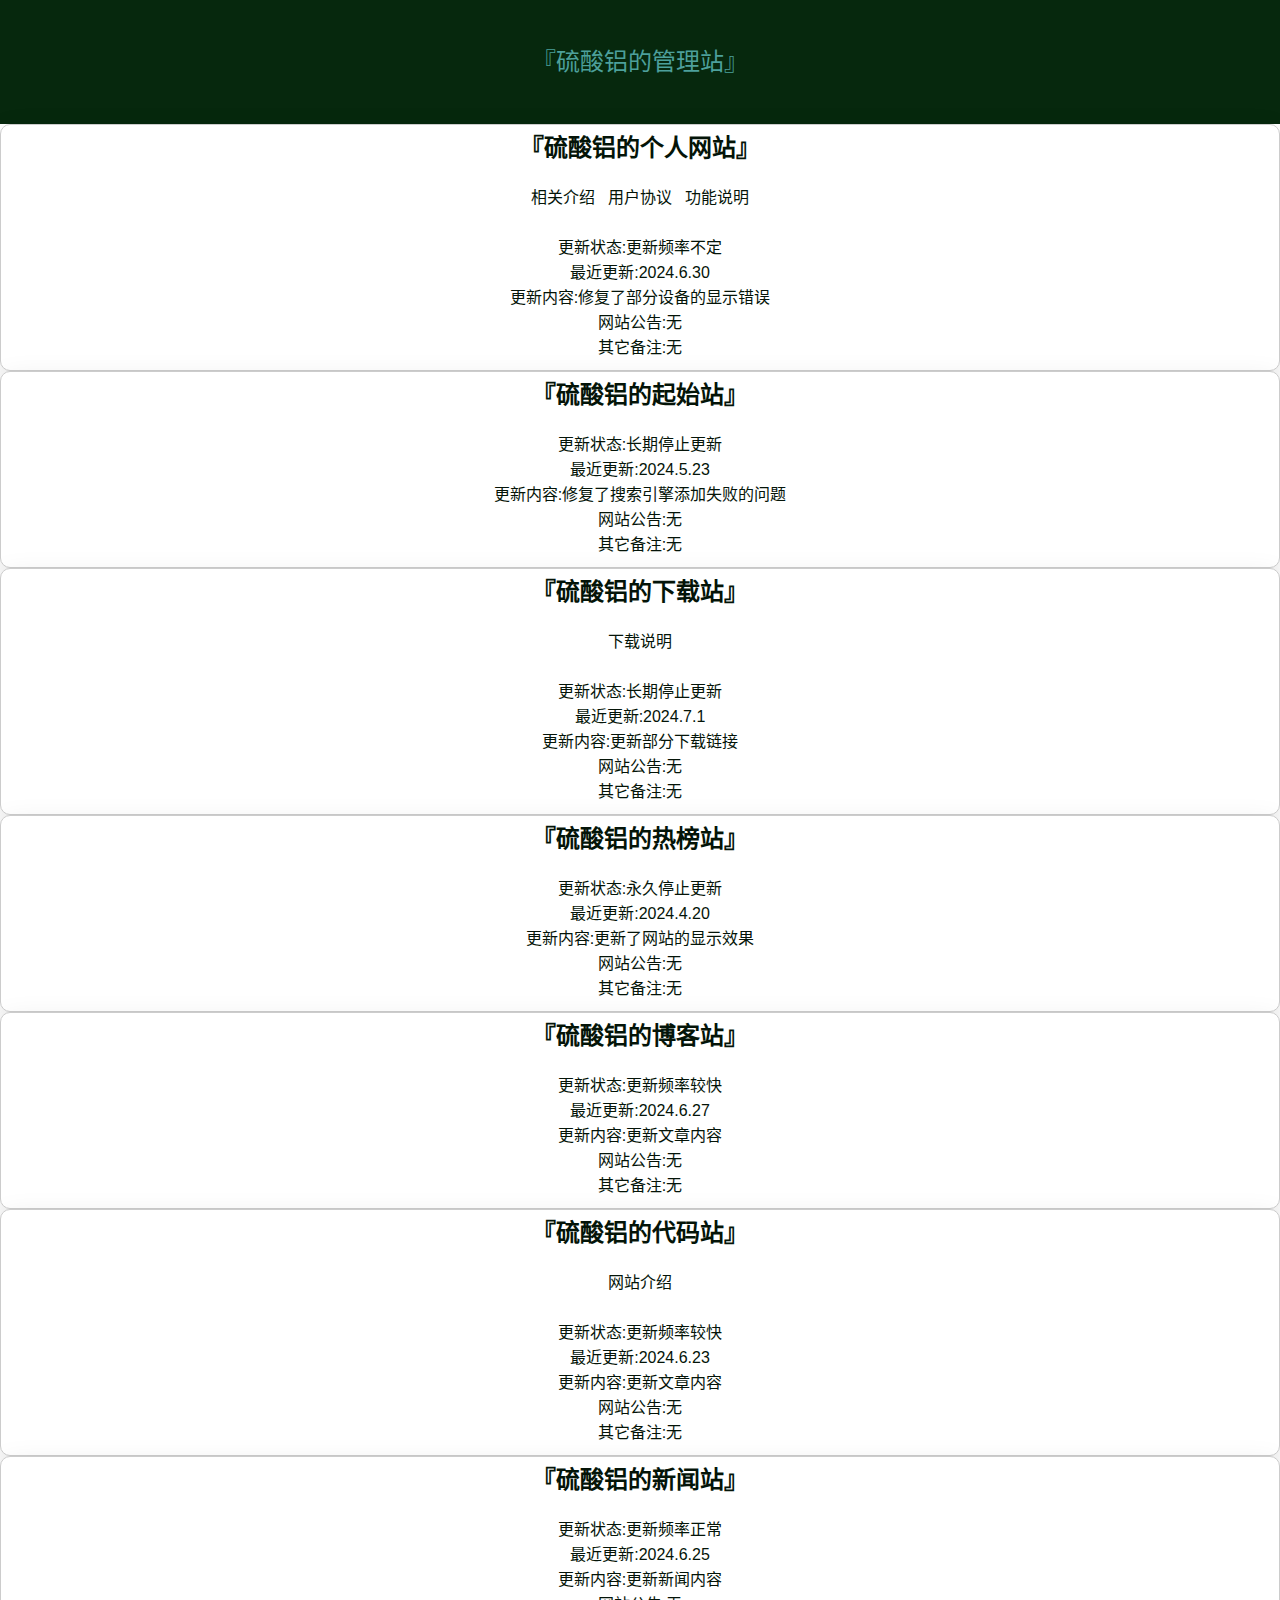
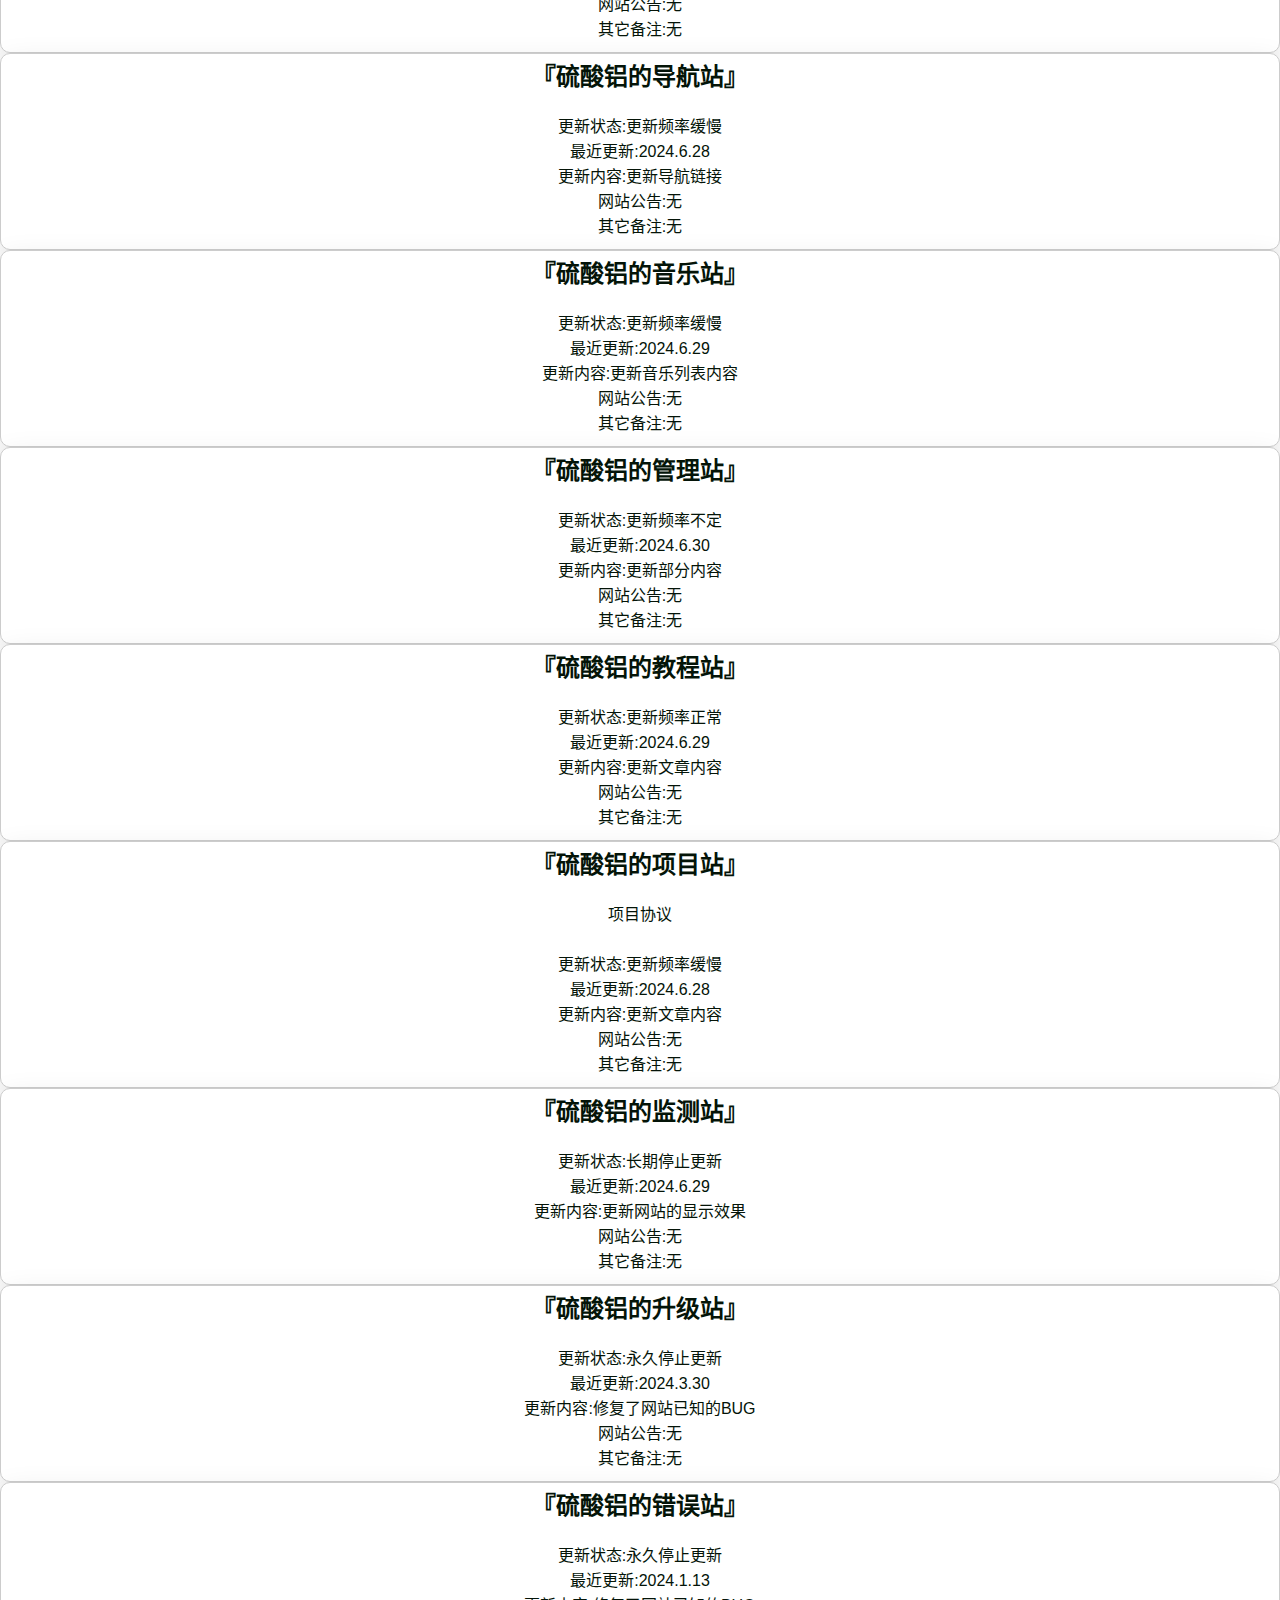
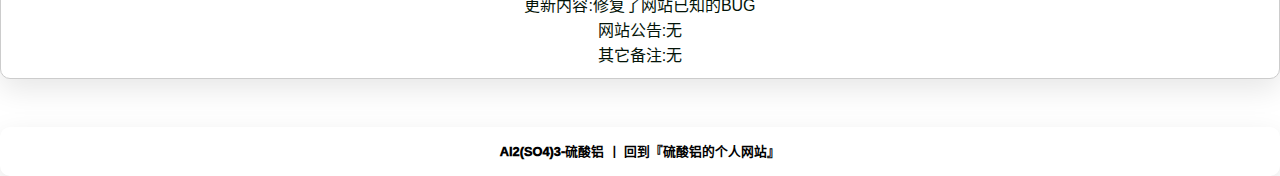
<file: index.html>
<!DOCTYPE html>
<html lang="zh-CN">
<head>
  <meta charset="UTF-8" />
  <meta name="viewport" content="width=device-width, initial-scale=1.0" />
  <link rel="icon" type="image/png" href="favicon.ico" /> 
  <title>『硫酸铝的管理站』</title>
  <link rel="stylesheet" href="css.css"/>
</head>
<body>
    <div id="header">
        <div class="container">
            <p class="logo">『硫酸铝的管理站』</p>
        </div>
    </div>
    <div id="content-box">
        <h2>『硫酸铝的个人网站』</h2>
        <br />
        <p><a href="WebsiteRelatedIntroduction.html"  target="_blank">相关介绍</a>&nbsp;&nbsp;&nbsp;<a href="WebsiteUserAgreement.html"  target="_blank">用户协议</a>&nbsp;&nbsp;&nbsp;<a href="WebsiteInstructions.html"  target="_blank">功能说明</a></p><br />
        <p>更新状态:更新频率不定</p>
        <p>最近更新:2024.6.30</p>
        <p>更新内容:修复了部分设备的显示错误</p>
        <p>网站公告:无</p>
        <p>其它备注:无</p>
    </div>
    <div id="content-box">
        <h2>『硫酸铝的起始站』</h2>
        <br />
        <p>更新状态:长期停止更新</p>
        <p>最近更新:2024.5.23</p>
        <p>更新内容:修复了搜索引擎添加失败的问题</p>
        <p>网站公告:无</p>
        <p>其它备注:无</p>
    </div>
    <div id="content-box">
        <h2>『硫酸铝的下载站』</h2>
        <br />
        <p><a href="DownloadDocument.html"  target="_blank">下载说明</a></p><br />
        <p>更新状态:长期停止更新</p>
        <p>最近更新:2024.7.1</p>
        <p>更新内容:更新部分下载链接</p>
        <p>网站公告:无</p>
        <p>其它备注:无</p>
    </div>
    <div id="content-box">
        <h2>『硫酸铝的热榜站』</h2>
        <br />
        <p>更新状态:永久停止更新</p>
        <p>最近更新:2024.4.20</p>
        <p>更新内容:更新了网站的显示效果</p>
        <p>网站公告:无</p>
        <p>其它备注:无</p>
    </div>
    <div id="content-box">
        <h2>『硫酸铝的博客站』</h2>
        <br />
        <p>更新状态:更新频率较快</p>
        <p>最近更新:2024.6.27</p>
        <p>更新内容:更新文章内容</p>
        <p>网站公告:无</p>
        <p>其它备注:无</p>
    </div>
    <div id="content-box">
        <h2>『硫酸铝的代码站』</h2>
        <br />
        <p><a href="CodeDocument.html"  target="_blank">网站介绍</a></p><br />
        <p>更新状态:更新频率较快</p>
        <p>最近更新:2024.6.23</p>
        <p>更新内容:更新文章内容</p>
        <p>网站公告:无</p>
        <p>其它备注:无</p>
    </div>
    <div id="content-box">
        <h2>『硫酸铝的新闻站』</h2>
        <br />
        <p>更新状态:更新频率正常</p>
        <p>最近更新:2024.6.25</p>
        <p>更新内容:更新新闻内容</p>
        <p>网站公告:无</p>
        <p>其它备注:无</p>
    </div>
    <div id="content-box">
        <h2>『硫酸铝的导航站』</h2>
        <br />
        <p>更新状态:更新频率缓慢</p>
        <p>最近更新:2024.6.28</p>
        <p>更新内容:更新导航链接</p>
        <p>网站公告:无</p>
        <p>其它备注:无</p>
    </div>
    <div id="content-box">
        <h2>『硫酸铝的音乐站』</h2>
        <br />
        <p>更新状态:更新频率缓慢</p>
        <p>最近更新:2024.6.29</p>
        <p>更新内容:更新音乐列表内容</p>
        <p>网站公告:无</p>
        <p>其它备注:无</p>
    </div>
    <div id="content-box">
        <h2>『硫酸铝的管理站』</h2>
        <br />
        <p>更新状态:更新频率不定</p>
        <p>最近更新:2024.6.30</p>
        <p>更新内容:更新部分内容</p>
        <p>网站公告:无</p>
        <p>其它备注:无</p>
    </div>
    <div id="content-box">
        <h2>『硫酸铝的教程站』</h2>
        <br />
        <p>更新状态:更新频率正常</p>
        <p>最近更新:2024.6.29</p>
        <p>更新内容:更新文章内容</p>
        <p>网站公告:无</p>
        <p>其它备注:无</p>
    </div>
    <div id="content-box">
        <h2>『硫酸铝的项目站』</h2>
        <br />
        <p><a href="ProjectDocument.html"  target="_blank">项目协议</a></p><br />
        <p>更新状态:更新频率缓慢</p>
        <p>最近更新:2024.6.28</p>
        <p>更新内容:更新文章内容</p>
        <p>网站公告:无</p>
        <p>其它备注:无</p>
    </div>
    <div id="content-box">
        <h2>『硫酸铝的监测站』</h2>
        <br />
        <p>更新状态:长期停止更新</p>
        <p>最近更新:2024.6.29</p>
        <p>更新内容:更新网站的显示效果</p>
        <p>网站公告:无</p>
        <p>其它备注:无</p>
    </div>
    <div id="content-box">
        <h2>『硫酸铝的升级站』</h2>
        <br />
        <p>更新状态:永久停止更新</p>
        <p>最近更新:2024.3.30</p>
        <p>更新内容:修复了网站已知的BUG</p>
        <p>网站公告:无</p>
        <p>其它备注:无</p>
    </div>
    <div id="content-box">
        <h2>『硫酸铝的错误站』</h2>
        <br />
        <p>更新状态:永久停止更新</p>
        <p>最近更新:2024.1.13</p>
        <p>更新内容:修复了网站已知的BUG</p>
        <p>网站公告:无</p>
        <p>其它备注:无</p>
    </div>
    <br /><br /><br />
    <div id="footer">
        <a>Al2(SO4)3-硫酸铝&nbsp;丨</a> 
        <a href="https://al2so43.github.io/website/">回到『硫酸铝的个人网站』</a>
    </div>
</body>
</html>
</file>
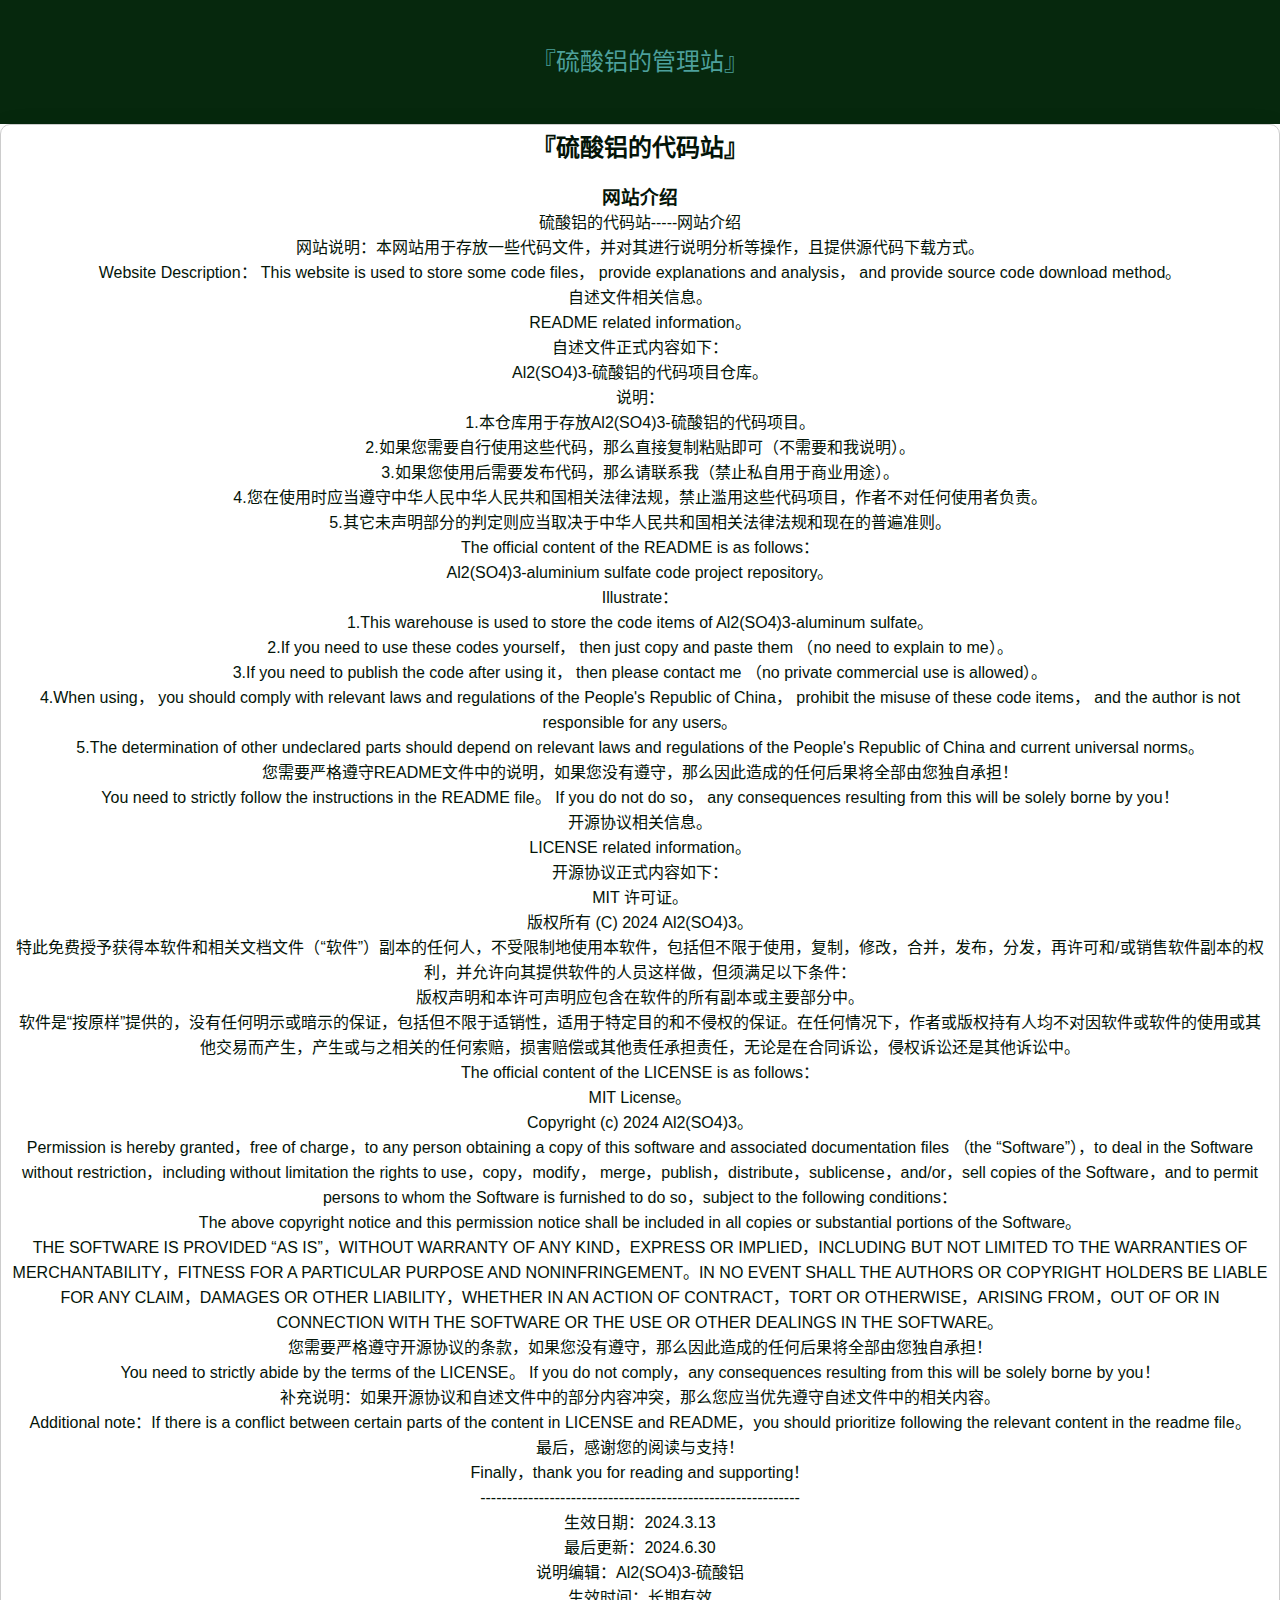
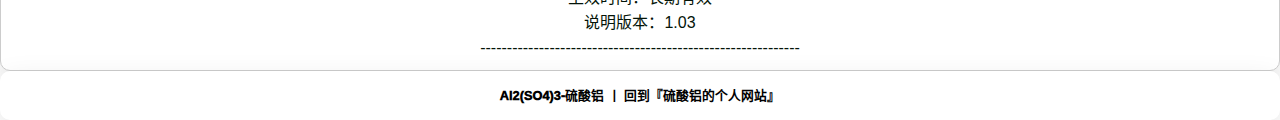
<file: CodeDocument.html>
<!DOCTYPE html>
<html lang="zh-CN">
<head>
  <meta charset="UTF-8" />
  <meta name="viewport" content="width=device-width, initial-scale=1.0" />
  <link rel="icon" type="image/png" href="favicon.ico" /> 
  <title>『硫酸铝的管理站』</title>
  <link rel="stylesheet" href="css.css"/>
</head>
<body>
    <div id="header">
        <div class="container">
            <p class="logo">『硫酸铝的管理站』</p>
        </div>
    </div>
    <div id="content-box">
        <h2>『硫酸铝的代码站』</h2>
        <br />
        <h3>网站介绍</h3>
        <p>硫酸铝的代码站-----网站介绍<br />
            网站说明：本网站用于存放一些代码文件，并对其进行说明分析等操作，且提供源代码下载方式。<br />
            Website Description： This website is used to store some code files， provide explanations and analysis， and provide source code download method。<br />
            自述文件相关信息。<br />
            README related information。<br />
            自述文件正式内容如下：<br />
            Al2(SO4)3-硫酸铝的代码项目仓库。<br />
            说明：<br />
            1.本仓库用于存放Al2(SO4)3-硫酸铝的代码项目。<br />
            2.如果您需要自行使用这些代码，那么直接复制粘贴即可（不需要和我说明）。<br />
            3.如果您使用后需要发布代码，那么请联系我（禁止私自用于商业用途）。<br />
            4.您在使用时应当遵守中华人民中华人民共和国相关法律法规，禁止滥用这些代码项目，作者不对任何使用者负责。<br />
            5.其它未声明部分的判定则应当取决于中华人民共和国相关法律法规和现在的普遍准则。<br />
            The official content of the README is as follows：<br />
            Al2(SO4)3-aluminium sulfate code project repository。<br />
            Illustrate：<br />
            1.This warehouse is used to store the code items of Al2(SO4)3-aluminum sulfate。<br />
            2.If you need to use these codes yourself， then just copy and paste them （no need to explain to me）。<br />
            3.If you need to publish the code after using it， then please contact me （no private commercial use is allowed）。<br />
            4.When using， you should comply with relevant laws and regulations of the People's Republic of China， prohibit the misuse of these code items， and the author is not responsible for any users。<br />
            5.The determination of other undeclared parts should depend on relevant laws and regulations of the People's Republic of China and current universal norms。<br />
            您需要严格遵守README文件中的说明，如果您没有遵守，那么因此造成的任何后果将全部由您独自承担！<br />
            You need to strictly follow the instructions in the README file。 If you do not do so， any consequences resulting from this will be solely borne by you！<br />
            开源协议相关信息。<br />
            LICENSE related information。<br />
            开源协议正式内容如下：<br />
            MIT 许可证。<br />
            版权所有 (C) 2024 Al2(SO4)3。<br />
            特此免费授予获得本软件和相关文档文件（“软件”）副本的任何人，不受限制地使用本软件，包括但不限于使用，复制，修改，合并，发布，分发，再许可和/或销售软件副本的权利，并允许向其提供软件的人员这样做，但须满足以下条件：<br />
            版权声明和本许可声明应包含在软件的所有副本或主要部分中。<br />
            软件是“按原样”提供的，没有任何明示或暗示的保证，包括但不限于适销性，适用于特定目的和不侵权的保证。在任何情况下，作者或版权持有人均不对因软件或软件的使用或其他交易而产生，产生或与之相关的任何索赔，损害赔偿或其他责任承担责任，无论是在合同诉讼，侵权诉讼还是其他诉讼中。<br />
            The official content of the LICENSE is as follows：<br />
            MIT License。<br />
            Copyright (c) 2024 Al2(SO4)3。<br />
            Permission is hereby granted，free of charge，to any person obtaining a copy of this software and associated documentation files （the “Software”），to deal in the Software without restriction，including without limitation the rights to use，copy，modify， merge，publish，distribute，sublicense，and/or，sell copies of the Software，and to permit persons to whom the Software is furnished to do so，subject to the following conditions：<br />
            The above copyright notice and this permission notice shall be included in all copies or substantial portions of the Software。<br />
            THE SOFTWARE IS PROVIDED “AS IS”，WITHOUT WARRANTY OF ANY KIND，EXPRESS OR IMPLIED，INCLUDING BUT NOT LIMITED TO THE WARRANTIES OF MERCHANTABILITY，FITNESS FOR A PARTICULAR PURPOSE AND NONINFRINGEMENT。IN NO EVENT SHALL THE AUTHORS OR COPYRIGHT HOLDERS BE LIABLE FOR ANY CLAIM，DAMAGES OR OTHER LIABILITY，WHETHER IN AN ACTION OF CONTRACT，TORT OR OTHERWISE，ARISING FROM，OUT OF OR IN CONNECTION WITH THE SOFTWARE OR THE USE OR OTHER DEALINGS IN THE SOFTWARE。<br />
            您需要严格遵守开源协议的条款，如果您没有遵守，那么因此造成的任何后果将全部由您独自承担！<br />
            You need to strictly abide by the terms of the LICENSE。 If you do not comply，any consequences resulting from this will be solely borne by you！<br />
            补充说明：如果开源协议和自述文件中的部分内容冲突，那么您应当优先遵守自述文件中的相关内容。<br />
            Additional note：If there is a conflict between certain parts of the content in LICENSE and README，you should prioritize following the relevant content in the readme file。<br />
            最后，感谢您的阅读与支持！<br />
            Finally，thank you for reading and supporting！<br />
            ------------------------------------------------------------<br />
            生效日期：2024.3.13<br />
            最后更新：2024.6.30<br />
            说明编辑：Al2(SO4)3-硫酸铝<br />
            生效时间：长期有效<br />
            说明版本：1.03<br />
            ------------------------------------------------------------<br /></p>            
    </div>
    <div id="footer">
        <a>Al2(SO4)3-硫酸铝&nbsp;丨</a> 
        <a href="https://al2so43.github.io/website">回到『硫酸铝的个人网站』</a>
    </div>
</body>
</html>
</file>
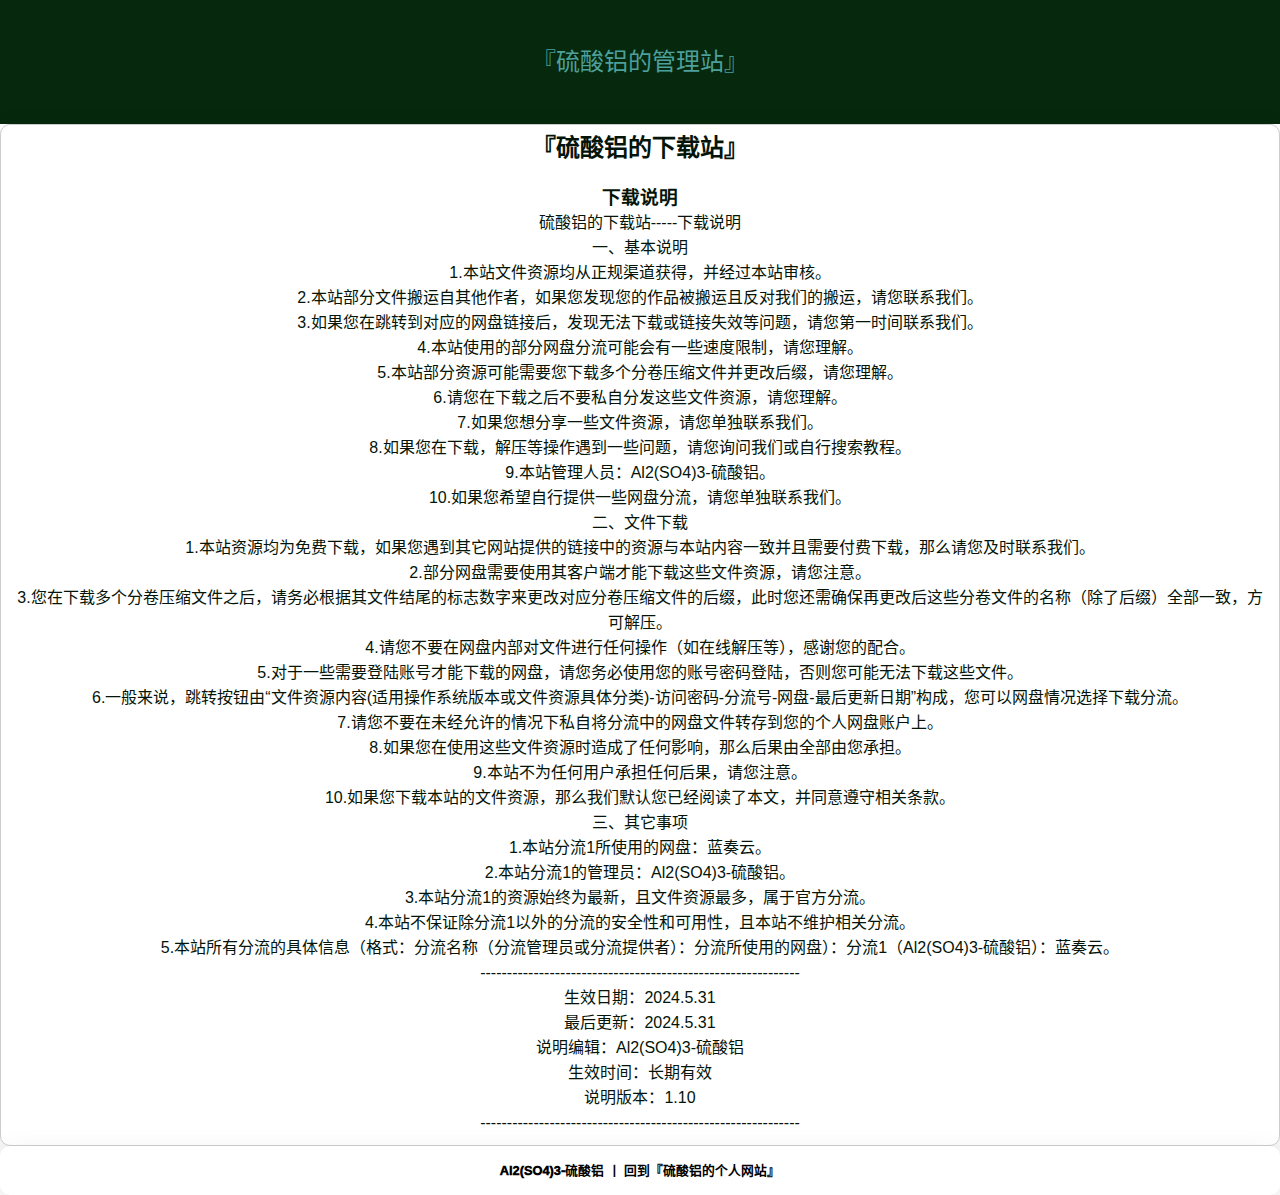
<file: DownloadDocument.html>
<!DOCTYPE html>
<html lang="zh-CN">
<head>
  <meta charset="UTF-8" />
  <meta name="viewport" content="width=device-width, initial-scale=1.0" />
  <link rel="icon" type="image/png" href="favicon.ico" /> 
  <title>『硫酸铝的管理站』</title>
  <link rel="stylesheet" href="css.css"/>
</head>
<body>
    <div id="header">
        <div class="container">
            <p class="logo">『硫酸铝的管理站』</p>
        </div>
    </div>
    <div id="content-box">
        <h2>『硫酸铝的下载站』</h2>
        <br />
        <h3>下载说明</h3>
        <p>硫酸铝的下载站-----下载说明<br />
            一、基本说明<br />
            1.本站文件资源均从正规渠道获得，并经过本站审核。<br />
            2.本站部分文件搬运自其他作者，如果您发现您的作品被搬运且反对我们的搬运，请您联系我们。<br />
            3.如果您在跳转到对应的网盘链接后，发现无法下载或链接失效等问题，请您第一时间联系我们。<br />
            4.本站使用的部分网盘分流可能会有一些速度限制，请您理解。<br />
            5.本站部分资源可能需要您下载多个分卷压缩文件并更改后缀，请您理解。<br />
            6.请您在下载之后不要私自分发这些文件资源，请您理解。<br />
            7.如果您想分享一些文件资源，请您单独联系我们。<br />
            8.如果您在下载，解压等操作遇到一些问题，请您询问我们或自行搜索教程。<br />
            9.本站管理人员：Al2(SO4)3-硫酸铝。<br />
            10.如果您希望自行提供一些网盘分流，请您单独联系我们。<br />
            二、文件下载<br />
            1.本站资源均为免费下载，如果您遇到其它网站提供的链接中的资源与本站内容一致并且需要付费下载，那么请您及时联系我们。<br />
            2.部分网盘需要使用其客户端才能下载这些文件资源，请您注意。<br />
            3.您在下载多个分卷压缩文件之后，请务必根据其文件结尾的标志数字来更改对应分卷压缩文件的后缀，此时您还需确保再更改后这些分卷文件的名称（除了后缀）全部一致，方可解压。<br />
            4.请您不要在网盘内部对文件进行任何操作（如在线解压等），感谢您的配合。<br />
            5.对于一些需要登陆账号才能下载的网盘，请您务必使用您的账号密码登陆，否则您可能无法下载这些文件。<br />
            6.一般来说，跳转按钮由“文件资源内容(适用操作系统版本或文件资源具体分类)-访问密码-分流号-网盘-最后更新日期”构成，您可以网盘情况选择下载分流。<br />
            7.请您不要在未经允许的情况下私自将分流中的网盘文件转存到您的个人网盘账户上。<br />
            8.如果您在使用这些文件资源时造成了任何影响，那么后果由全部由您承担。<br />
            9.本站不为任何用户承担任何后果，请您注意。<br />
            10.如果您下载本站的文件资源，那么我们默认您已经阅读了本文，并同意遵守相关条款。<br />
            三、其它事项<br />
            1.本站分流1所使用的网盘：蓝奏云。<br />
            2.本站分流1的管理员：Al2(SO4)3-硫酸铝。<br />
            3.本站分流1的资源始终为最新，且文件资源最多，属于官方分流。<br />
            4.本站不保证除分流1以外的分流的安全性和可用性，且本站不维护相关分流。<br />
            5.本站所有分流的具体信息（格式：分流名称（分流管理员或分流提供者）：分流所使用的网盘）：分流1（Al2(SO4)3-硫酸铝）：蓝奏云。<br />
            ------------------------------------------------------------<br />
            生效日期：2024.5.31<br />
            最后更新：2024.5.31<br />
            说明编辑：Al2(SO4)3-硫酸铝<br />
            生效时间：长期有效<br />
            说明版本：1.10<br />
            ------------------------------------------------------------<br /></p>            
    </div>
    <div id="footer">
        <a>Al2(SO4)3-硫酸铝&nbsp;丨</a> 
        <a href="https://al2so43.github.io/website">回到『硫酸铝的个人网站』</a>
    </div>
</body>
</html>
</file>
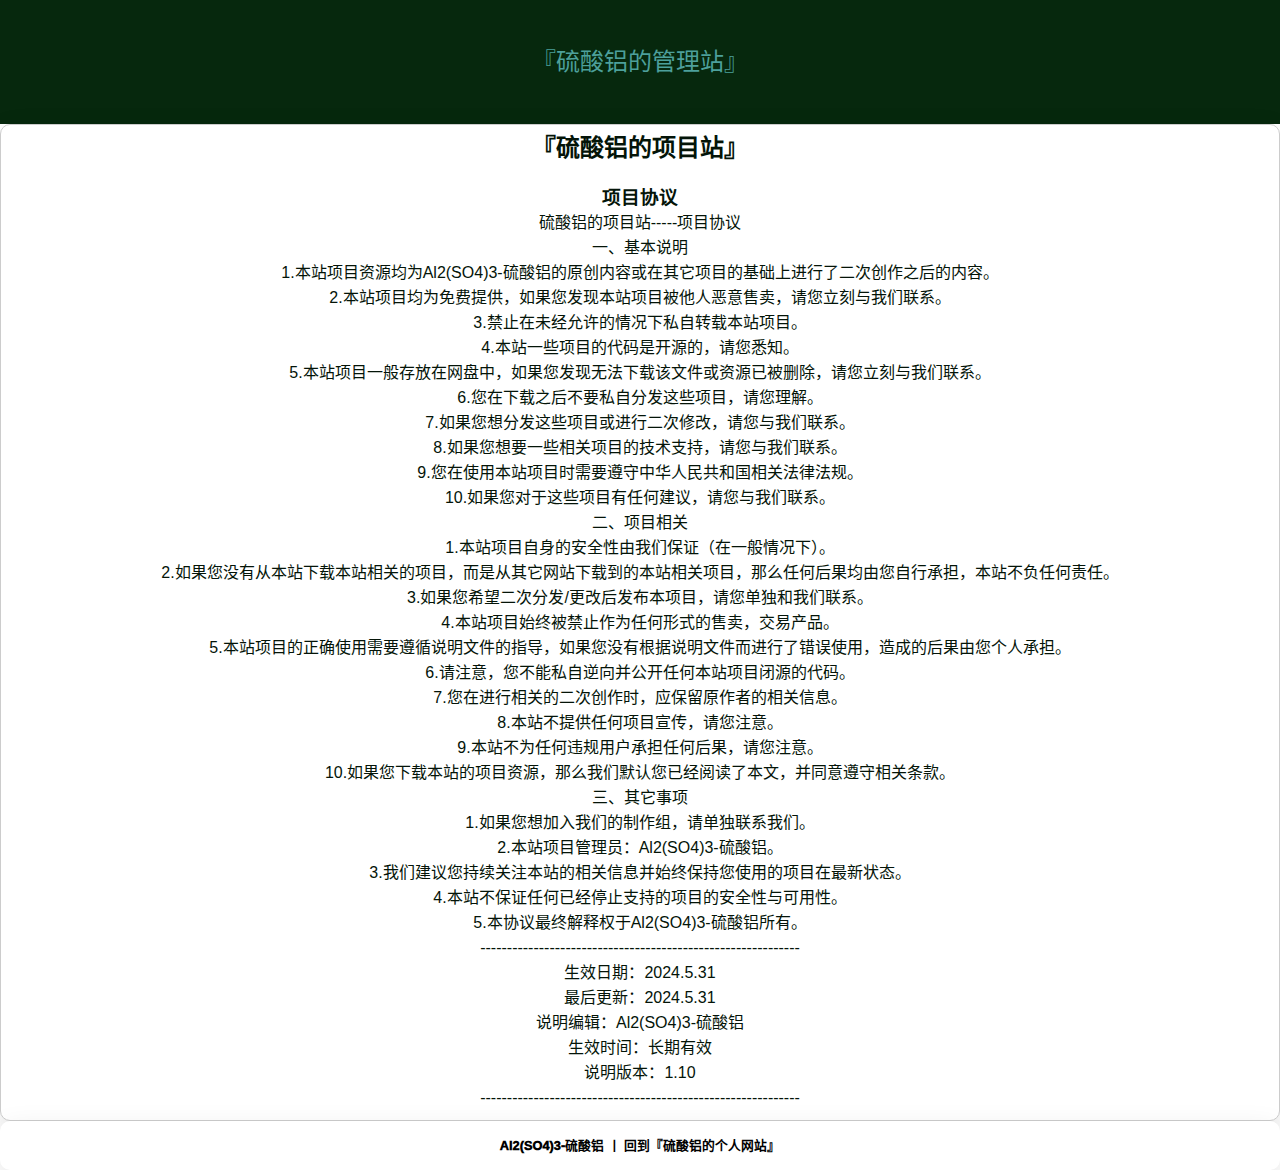
<file: ProjectDocument.html>
<!DOCTYPE html>
<html lang="zh-CN">
<head>
  <meta charset="UTF-8" />
  <meta name="viewport" content="width=device-width, initial-scale=1.0" />
  <link rel="icon" type="image/png" href="favicon.ico" /> 
  <title>『硫酸铝的管理站』</title>
  <link rel="stylesheet" href="css.css"/>
</head>
<body>
    <div id="header">
        <div class="container">
            <p class="logo">『硫酸铝的管理站』</p>
        </div>
    </div>
    <div id="content-box">
        <h2>『硫酸铝的项目站』</h2>
        <br />
        <h3>项目协议</h3>
        <p>硫酸铝的项目站-----项目协议<br />
            一、基本说明<br />
            1.本站项目资源均为Al2(SO4)3-硫酸铝的原创内容或在其它项目的基础上进行了二次创作之后的内容。<br />
            2.本站项目均为免费提供，如果您发现本站项目被他人恶意售卖，请您立刻与我们联系。<br />
            3.禁止在未经允许的情况下私自转载本站项目。<br />
            4.本站一些项目的代码是开源的，请您悉知。<br />
            5.本站项目一般存放在网盘中，如果您发现无法下载该文件或资源已被删除，请您立刻与我们联系。<br />
            6.您在下载之后不要私自分发这些项目，请您理解。<br />
            7.如果您想分发这些项目或进行二次修改，请您与我们联系。<br />
            8.如果您想要一些相关项目的技术支持，请您与我们联系。<br />
            9.您在使用本站项目时需要遵守中华人民共和国相关法律法规。<br />
            10.如果您对于这些项目有任何建议，请您与我们联系。<br />
            二、项目相关<br />
            1.本站项目自身的安全性由我们保证（在一般情况下）。<br />
            2.如果您没有从本站下载本站相关的项目，而是从其它网站下载到的本站相关项目，那么任何后果均由您自行承担，本站不负任何责任。<br />
            3.如果您希望二次分发/更改后发布本项目，请您单独和我们联系。<br />
            4.本站项目始终被禁止作为任何形式的售卖，交易产品。<br />
            5.本站项目的正确使用需要遵循说明文件的指导，如果您没有根据说明文件而进行了错误使用，造成的后果由您个人承担。<br />
            6.请注意，您不能私自逆向并公开任何本站项目闭源的代码。<br />
            7.您在进行相关的二次创作时，应保留原作者的相关信息。<br />
            8.本站不提供任何项目宣传，请您注意。<br />
            9.本站不为任何违规用户承担任何后果，请您注意。<br />
            10.如果您下载本站的项目资源，那么我们默认您已经阅读了本文，并同意遵守相关条款。<br />
            三、其它事项<br />
            1.如果您想加入我们的制作组，请单独联系我们。<br />
            2.本站项目管理员：Al2(SO4)3-硫酸铝。<br />
            3.我们建议您持续关注本站的相关信息并始终保持您使用的项目在最新状态。<br />
            4.本站不保证任何已经停止支持的项目的安全性与可用性。<br />
            5.本协议最终解释权于Al2(SO4)3-硫酸铝所有。<br />
            ------------------------------------------------------------<br />
            生效日期：2024.5.31<br />
            最后更新：2024.5.31<br />
            说明编辑：Al2(SO4)3-硫酸铝<br />
            生效时间：长期有效<br />
            说明版本：1.10<br />
            ------------------------------------------------------------<br /></p>            
    </div>
    <div id="footer">
        <a>Al2(SO4)3-硫酸铝&nbsp;丨</a> 
        <a href="https://al2so43.github.io/website">回到『硫酸铝的个人网站』</a>
    </div>
</body>
</html>
</file>
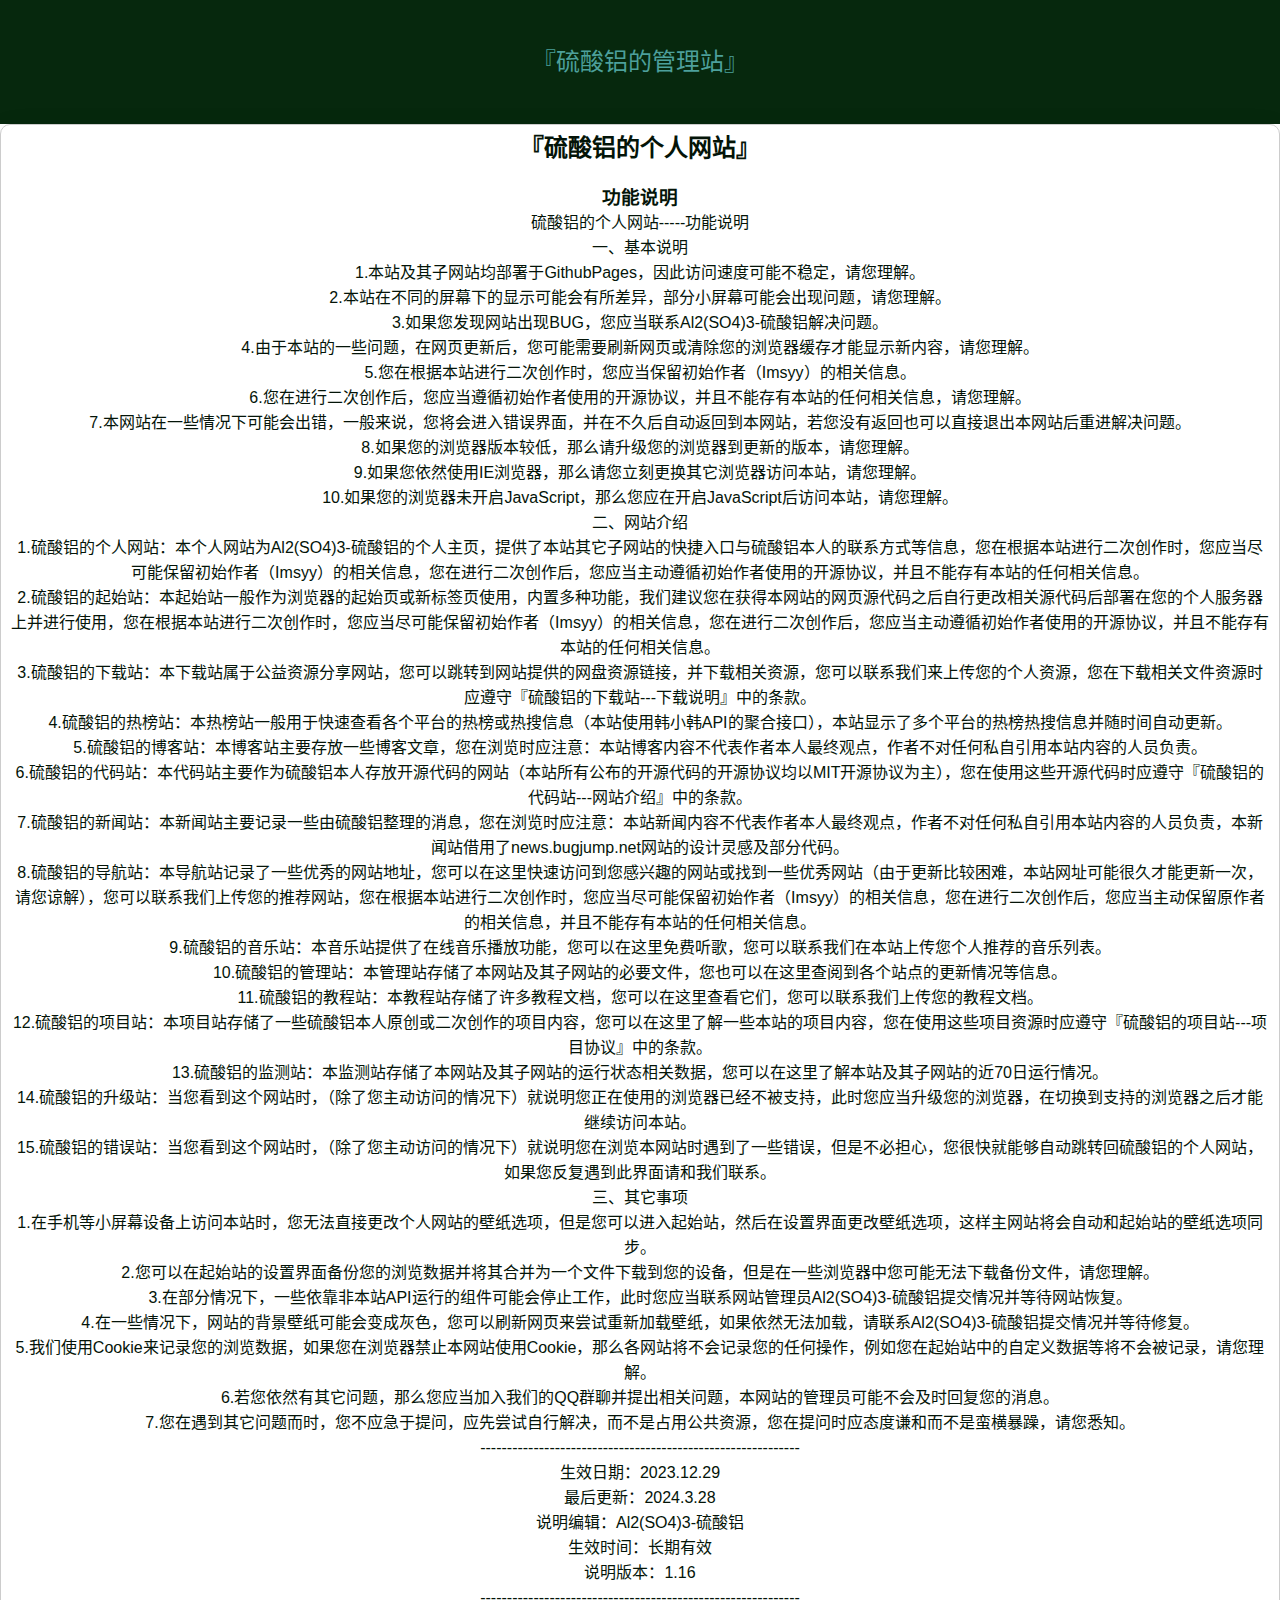
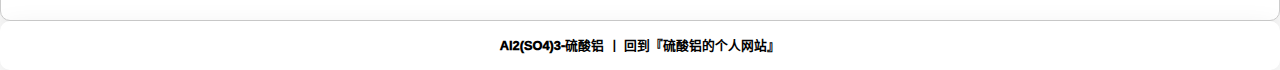
<file: WebsiteInstructions.html>
<!DOCTYPE html>
<html lang="zh-CN">
<head>
  <meta charset="UTF-8" />
  <meta name="viewport" content="width=device-width, initial-scale=1.0" />
  <link rel="icon" type="image/png" href="favicon.ico" /> 
  <title>『硫酸铝的管理站』</title>
  <link rel="stylesheet" href="css.css"/>
</head>
<body>
    <div id="header">
        <div class="container">
            <p class="logo">『硫酸铝的管理站』</p>
        </div>
    </div>
    <div id="content-box">
        <h2>『硫酸铝的个人网站』</h2>
        <br />
        <h3>功能说明</h3>
        <p>硫酸铝的个人网站-----功能说明<br />
            一、基本说明<br />
            1.本站及其子网站均部署于GithubPages，因此访问速度可能不稳定，请您理解。<br />
            2.本站在不同的屏幕下的显示可能会有所差异，部分小屏幕可能会出现问题，请您理解。<br />
            3.如果您发现网站出现BUG，您应当联系Al2(SO4)3-硫酸铝解决问题。<br />
            4.由于本站的一些问题，在网页更新后，您可能需要刷新网页或清除您的浏览器缓存才能显示新内容，请您理解。<br />
            5.您在根据本站进行二次创作时，您应当保留初始作者（Imsyy）的相关信息。<br />
            6.您在进行二次创作后，您应当遵循初始作者使用的开源协议，并且不能存有本站的任何相关信息，请您理解。<br />
            7.本网站在一些情况下可能会出错，一般来说，您将会进入错误界面，并在不久后自动返回到本网站，若您没有返回也可以直接退出本网站后重进解决问题。<br />
            8.如果您的浏览器版本较低，那么请升级您的浏览器到更新的版本，请您理解。<br />
            9.如果您依然使用IE浏览器，那么请您立刻更换其它浏览器访问本站，请您理解。<br />
            10.如果您的浏览器未开启JavaScript，那么您应在开启JavaScript后访问本站，请您理解。<br />
            二、网站介绍<br />
            1.硫酸铝的个人网站：本个人网站为Al2(SO4)3-硫酸铝的个人主页，提供了本站其它子网站的快捷入口与硫酸铝本人的联系方式等信息，您在根据本站进行二次创作时，您应当尽可能保留初始作者（Imsyy）的相关信息，您在进行二次创作后，您应当主动遵循初始作者使用的开源协议，并且不能存有本站的任何相关信息。<br />
            2.硫酸铝的起始站：本起始站一般作为浏览器的起始页或新标签页使用，内置多种功能，我们建议您在获得本网站的网页源代码之后自行更改相关源代码后部署在您的个人服务器上并进行使用，您在根据本站进行二次创作时，您应当尽可能保留初始作者（Imsyy）的相关信息，您在进行二次创作后，您应当主动遵循初始作者使用的开源协议，并且不能存有本站的任何相关信息。<br />
            3.硫酸铝的下载站：本下载站属于公益资源分享网站，您可以跳转到网站提供的网盘资源链接，并下载相关资源，您可以联系我们来上传您的个人资源，您在下载相关文件资源时应遵守『硫酸铝的下载站---下载说明』中的条款。<br />
            4.硫酸铝的热榜站：本热榜站一般用于快速查看各个平台的热榜或热搜信息（本站使用韩小韩API的聚合接口），本站显示了多个平台的热榜热搜信息并随时间自动更新。<br />
            5.硫酸铝的博客站：本博客站主要存放一些博客文章，您在浏览时应注意：本站博客内容不代表作者本人最终观点，作者不对任何私自引用本站内容的人员负责。<br />
            6.硫酸铝的代码站：本代码站主要作为硫酸铝本人存放开源代码的网站（本站所有公布的开源代码的开源协议均以MIT开源协议为主），您在使用这些开源代码时应遵守『硫酸铝的代码站---网站介绍』中的条款。<br />
            7.硫酸铝的新闻站：本新闻站主要记录一些由硫酸铝整理的消息，您在浏览时应注意：本站新闻内容不代表作者本人最终观点，作者不对任何私自引用本站内容的人员负责，本新闻站借用了news.bugjump.net网站的设计灵感及部分代码。<br />          
            8.硫酸铝的导航站：本导航站记录了一些优秀的网站地址，您可以在这里快速访问到您感兴趣的网站或找到一些优秀网站（由于更新比较困难，本站网址可能很久才能更新一次，请您谅解），您可以联系我们上传您的推荐网站，您在根据本站进行二次创作时，您应当尽可能保留初始作者（Imsyy）的相关信息，您在进行二次创作后，您应当主动保留原作者的相关信息，并且不能存有本站的任何相关信息。<br />
            9.硫酸铝的音乐站：本音乐站提供了在线音乐播放功能，您可以在这里免费听歌，您可以联系我们在本站上传您个人推荐的音乐列表。<br />
            10.硫酸铝的管理站：本管理站存储了本网站及其子网站的必要文件，您也可以在这里查阅到各个站点的更新情况等信息。<br />
            11.硫酸铝的教程站：本教程站存储了许多教程文档，您可以在这里查看它们，您可以联系我们上传您的教程文档。<br />
            12.硫酸铝的项目站：本项目站存储了一些硫酸铝本人原创或二次创作的项目内容，您可以在这里了解一些本站的项目内容，您在使用这些项目资源时应遵守『硫酸铝的项目站---项目协议』中的条款。<br />
            13.硫酸铝的监测站：本监测站存储了本网站及其子网站的运行状态相关数据，您可以在这里了解本站及其子网站的近70日运行情况。<br />
            14.硫酸铝的升级站：当您看到这个网站时，（除了您主动访问的情况下）就说明您正在使用的浏览器已经不被支持，此时您应当升级您的浏览器，在切换到支持的浏览器之后才能继续访问本站。<br />
            15.硫酸铝的错误站：当您看到这个网站时，（除了您主动访问的情况下）就说明您在浏览本网站时遇到了一些错误，但是不必担心，您很快就能够自动跳转回硫酸铝的个人网站，如果您反复遇到此界面请和我们联系。<br />
            三、其它事项<br />
            1.在手机等小屏幕设备上访问本站时，您无法直接更改个人网站的壁纸选项，但是您可以进入起始站，然后在设置界面更改壁纸选项，这样主网站将会自动和起始站的壁纸选项同步。<br />
            2.您可以在起始站的设置界面备份您的浏览数据并将其合并为一个文件下载到您的设备，但是在一些浏览器中您可能无法下载备份文件，请您理解。<br />
            3.在部分情况下，一些依靠非本站API运行的组件可能会停止工作，此时您应当联系网站管理员Al2(SO4)3-硫酸铝提交情况并等待网站恢复。<br />
            4.在一些情况下，网站的背景壁纸可能会变成灰色，您可以刷新网页来尝试重新加载壁纸，如果依然无法加载，请联系Al2(SO4)3-硫酸铝提交情况并等待修复。<br />
            5.我们使用Cookie来记录您的浏览数据，如果您在浏览器禁止本网站使用Cookie，那么各网站将不会记录您的任何操作，例如您在起始站中的自定义数据等将不会被记录，请您理解。<br />
            6.若您依然有其它问题，那么您应当加入我们的QQ群聊并提出相关问题，本网站的管理员可能不会及时回复您的消息。<br />
            7.您在遇到其它问题而时，您不应急于提问，应先尝试自行解决，而不是占用公共资源，您在提问时应态度谦和而不是蛮横暴躁，请您悉知。<br />
            ------------------------------------------------------------<br />
            生效日期：2023.12.29<br />
            最后更新：2024.3.28<br />
            说明编辑：Al2(SO4)3-硫酸铝<br />
            生效时间：长期有效<br />
            说明版本：1.16<br />
            ------------------------------------------------------------<br /></p>            
    </div>
    <div id="footer">
        <a>Al2(SO4)3-硫酸铝&nbsp;丨</a> 
        <a href="https://al2so43.github.io/website">回到『硫酸铝的个人网站』</a>
    </div>
</body>
</html>
</file>
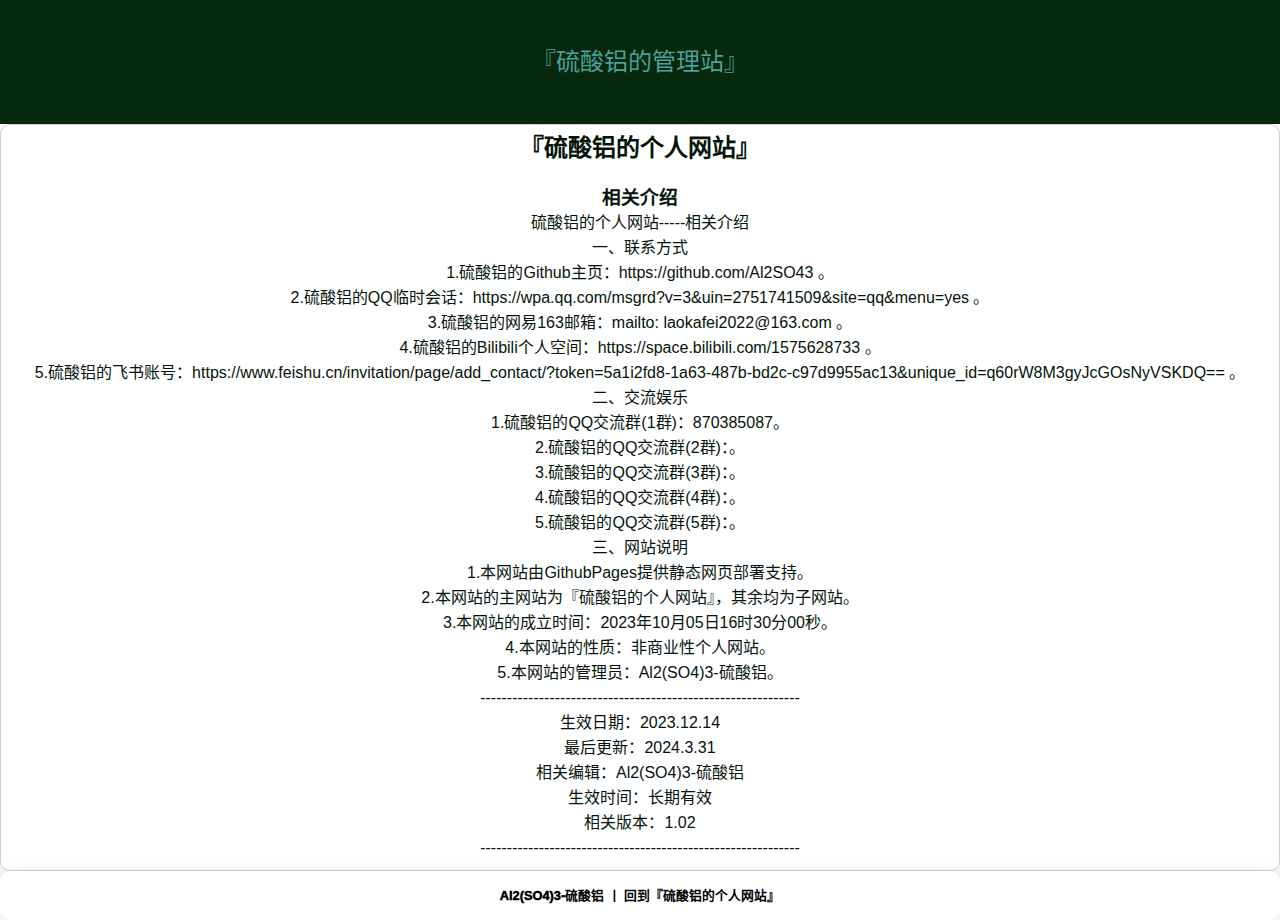
<file: WebsiteRelatedIntroduction.html>
<!DOCTYPE html>
<html lang="zh-CN">
<head>
  <meta charset="UTF-8" />
  <meta name="viewport" content="width=device-width, initial-scale=1.0" />
  <link rel="icon" type="image/png" href="favicon.ico" /> 
  <title>『硫酸铝的管理站』</title>
  <link rel="stylesheet" href="css.css"/>
</head>
<body>
    <div id="header">
        <div class="container">
            <p class="logo">『硫酸铝的管理站』</p>
        </div>
    </div>
    <div id="content-box">
        <h2>『硫酸铝的个人网站』</h2>
        <br />
        <h3>相关介绍</h3>
        <p>硫酸铝的个人网站-----相关介绍<br />
            一、联系方式<br />
            1.<a href="https://github.com/Al2SO43" target="_blank">硫酸铝的Github主页：https://github.com/Al2SO43 。</a><br />
            2.<a href="https://wpa.qq.com/msgrd?v=3&uin=2751741509&site=qq&menu=yes" target="_blank">硫酸铝的QQ临时会话：https://wpa.qq.com/msgrd?v=3&uin=2751741509&site=qq&menu=yes 。</a><br />
            3.<a href="mailto: laokafei2022@163.com" target="_blank">硫酸铝的网易163邮箱：mailto: laokafei2022@163.com 。</a><br />
            4.<a href="https://space.bilibili.com/1575628733" target="_blank">硫酸铝的Bilibili个人空间：https://space.bilibili.com/1575628733 。</a><br />
            5.<a href="https://www.feishu.cn/invitation/page/add_contact/?token=5a1i2fd8-1a63-487b-bd2c-c97d9955ac13&amp;unique_id=q60rW8M3gyJcGOsNyVSKDQ==" target="_blank">硫酸铝的飞书账号：https://www.feishu.cn/invitation/page/add_contact/?token=5a1i2fd8-1a63-487b-bd2c-c97d9955ac13&amp;unique_id=q60rW8M3gyJcGOsNyVSKDQ== 。</a><br />
            二、交流娱乐<br />
            1.硫酸铝的QQ交流群(1群)：870385087。<br />
            2.硫酸铝的QQ交流群(2群)：。<br />
            3.硫酸铝的QQ交流群(3群)：。<br />
            4.硫酸铝的QQ交流群(4群)：。<br />
            5.硫酸铝的QQ交流群(5群)：。<br />
            三、网站说明<br />
            1.本网站由GithubPages提供静态网页部署支持。 <br />
            2.本网站的主网站为『硫酸铝的个人网站』，其余均为子网站。<br />
            3.本网站的成立时间：2023年10月05日16时30分00秒。<br />
            4.本网站的性质：非商业性个人网站。<br />
            5.本网站的管理员：Al2(SO4)3-硫酸铝。<br />
            ------------------------------------------------------------<br />
            生效日期：2023.12.14<br />
            最后更新：2024.3.31<br />
            相关编辑：Al2(SO4)3-硫酸铝<br />
            生效时间：长期有效<br />
            相关版本：1.02<br />
            ------------------------------------------------------------<br />
            </p>            
    </div>
    <div id="footer">
        <a>Al2(SO4)3-硫酸铝&nbsp;丨</a> 
        <a href="https://al2so43.github.io/website">回到『硫酸铝的个人网站』</a>
    </div>
</body>
</html>
</file>
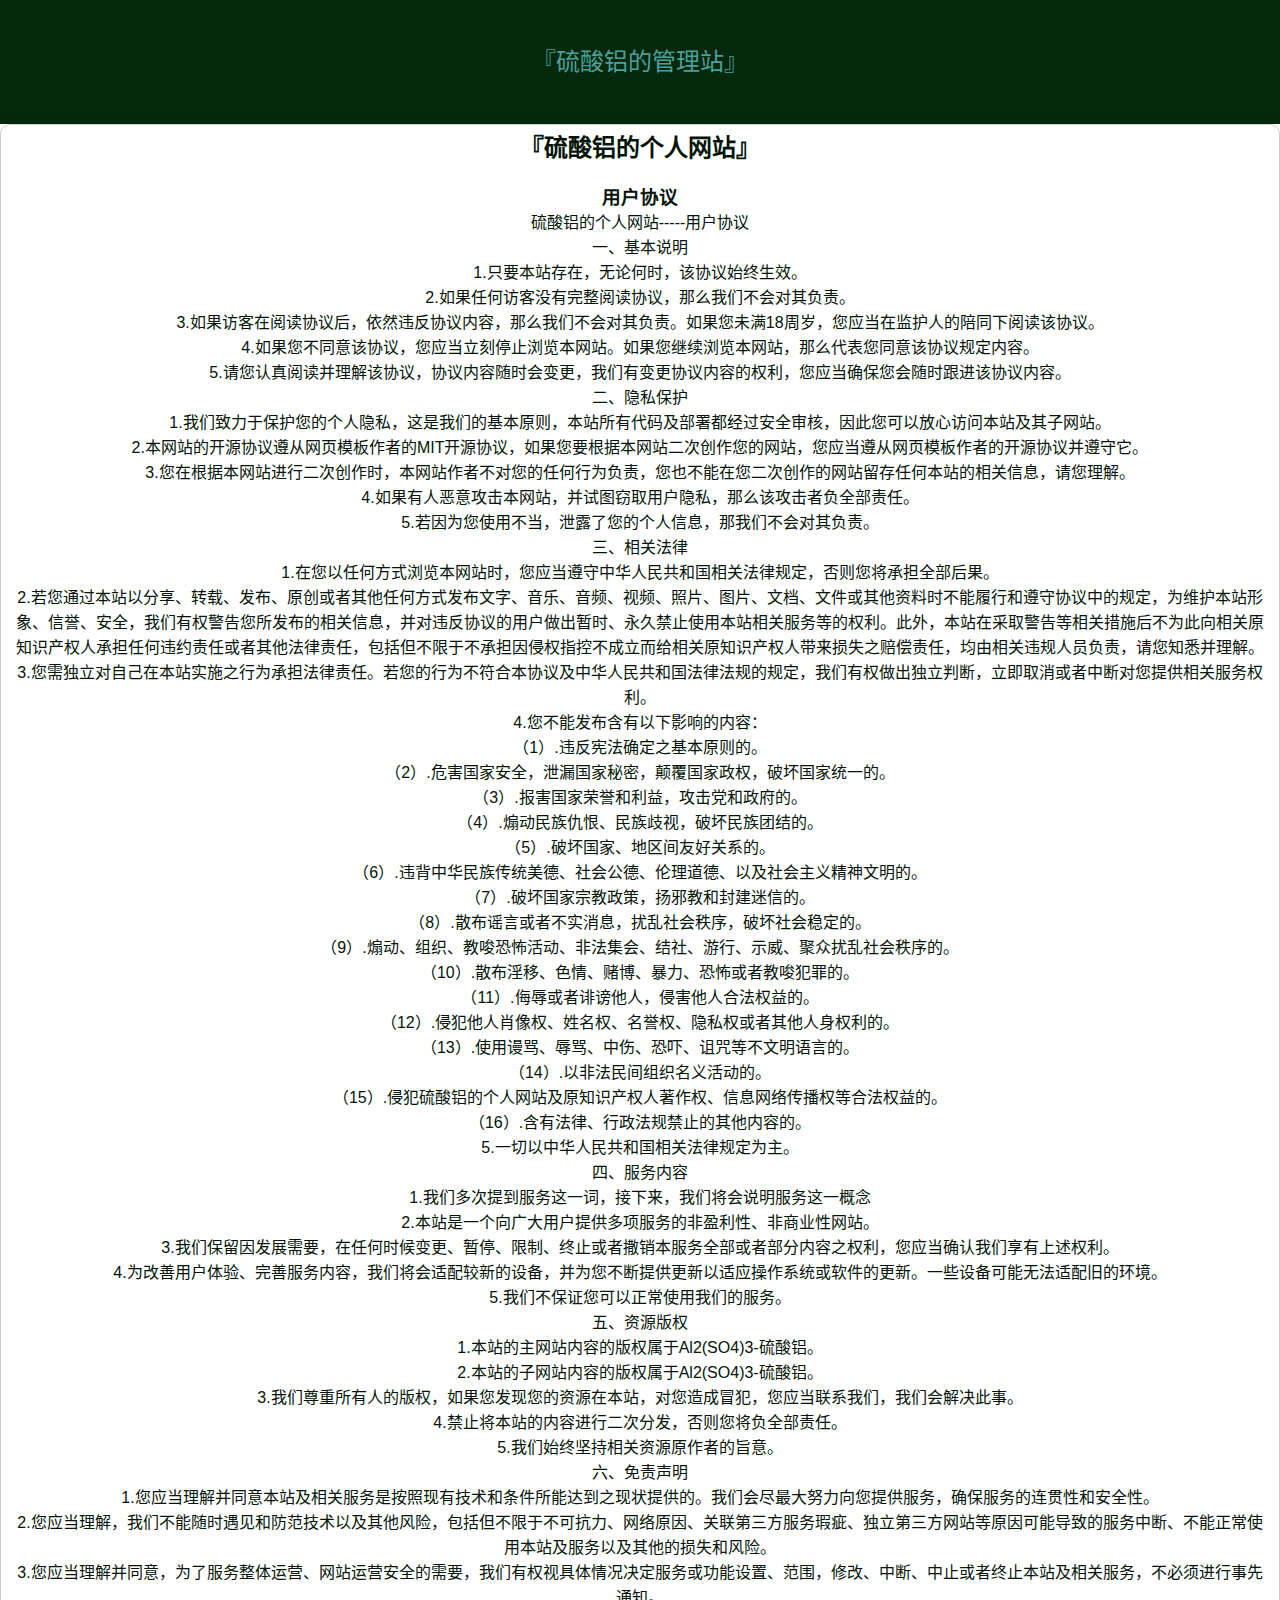
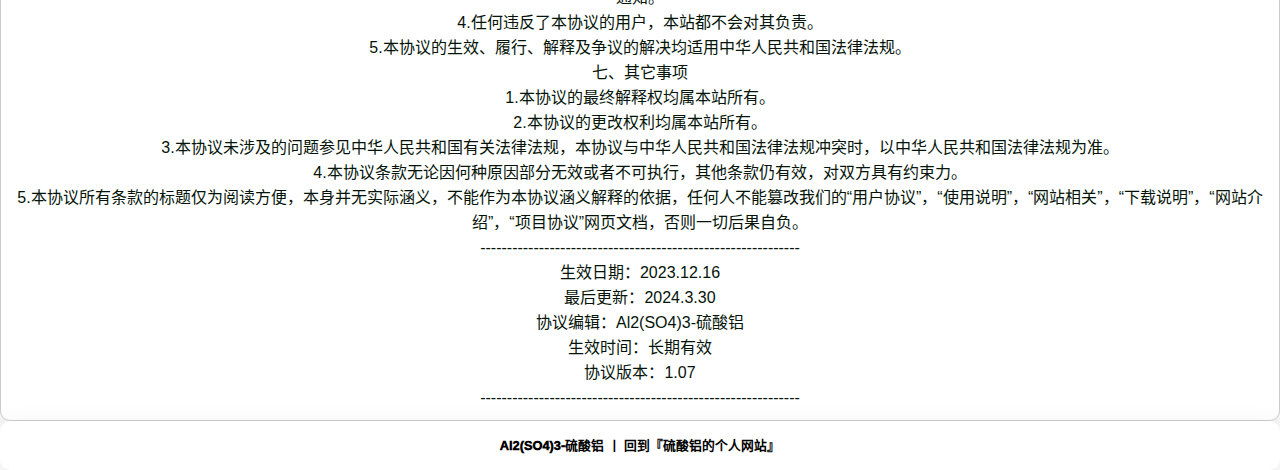
<file: WebsiteUserAgreement.html>
<!DOCTYPE html>
<html lang="zh-CN">
<head>
  <meta charset="UTF-8" />
  <meta name="viewport" content="width=device-width, initial-scale=1.0" />
  <link rel="icon" type="image/png" href="favicon.ico" /> 
  <title>『硫酸铝的管理站』</title>
  <link rel="stylesheet" href="css.css"/>
</head>
<body>
    <div id="header">
        <div class="container">
            <p class="logo">『硫酸铝的管理站』</p>
        </div>
    </div>
    <div id="content-box">
        <h2>『硫酸铝的个人网站』</h2>
        <br />
        <h3>用户协议</h3>
        <p>硫酸铝的个人网站-----用户协议<br />
            一、基本说明<br />
            1.只要本站存在，无论何时，该协议始终生效。<br />
            2.如果任何访客没有完整阅读协议，那么我们不会对其负责。<br />
            3.如果访客在阅读协议后，依然违反协议内容，那么我们不会对其负责。如果您未满18周岁，您应当在监护人的陪同下阅读该协议。<br />
            4.如果您不同意该协议，您应当立刻停止浏览本网站。如果您继续浏览本网站，那么代表您同意该协议规定内容。<br />
            5.请您认真阅读并理解该协议，协议内容随时会变更，我们有变更协议内容的权利，您应当确保您会随时跟进该协议内容。<br />
            二、隐私保护<br />
            1.我们致力于保护您的个人隐私，这是我们的基本原则，本站所有代码及部署都经过安全审核，因此您可以放心访问本站及其子网站。<br />
            2.本网站的开源协议遵从网页模板作者的MIT开源协议，如果您要根据本网站二次创作您的网站，您应当遵从网页模板作者的开源协议并遵守它。<br />
            3.您在根据本网站进行二次创作时，本网站作者不对您的任何行为负责，您也不能在您二次创作的网站留存任何本站的相关信息，请您理解。<br />
            4.如果有人恶意攻击本网站，并试图窃取用户隐私，那么该攻击者负全部责任。<br />
            5.若因为您使用不当，泄露了您的个人信息，那我们不会对其负责。<br />
            三、相关法律<br />
            1.在您以任何方式浏览本网站时，您应当遵守中华人民共和国相关法律规定，否则您将承担全部后果。<br />
            2.若您通过本站以分享、转载、发布、原创或者其他任何方式发布文字、音乐、音频、视频、照片、图片、文档、文件或其他资料时不能履行和遵守协议中的规定，为维护本站形象、信誉、安全，我们有权警告您所发布的相关信息，并对违反协议的用户做出暂时、永久禁止使用本站相关服务等的权利。此外，本站在采取警告等相关措施后不为此向相关原知识产权人承担任何违约责任或者其他法律责任，包括但不限于不承担因侵权指控不成立而给相关原知识产权人带来损失之赔偿责任，均由相关违规人员负责，请您知悉并理解。 <br />
            3.您需独立对自己在本站实施之行为承担法律责任。若您的行为不符合本协议及中华人民共和国法律法规的规定，我们有权做出独立判断，立即取消或者中断对您提供相关服务权利。<br />
            4.您不能发布含有以下影响的内容：<br />
            （1）.违反宪法确定之基本原则的。<br />
            （2）.危害国家安全，泄漏国家秘密，颠覆国家政权，破坏国家统一的。<br />
            （3）.报害国家荣誉和利益，攻击党和政府的。<br />
            （4）.煽动民族仇恨、民族歧视，破坏民族团结的。<br />
            （5）.破坏国家、地区间友好关系的。<br />
            （6）.违背中华民族传统美德、社会公德、伦理道德、以及社会主义精神文明的。<br />
            （7）.破坏国家宗教政策，扬邪教和封建迷信的。<br />
            （8）.散布谣言或者不实消息，扰乱社会秩序，破坏社会稳定的。<br />
            （9）.煽动、组织、教唆恐怖活动、非法集会、结社、游行、示威、聚众扰乱社会秩序的。<br />
            （10）.散布淫移、色情、赌博、暴力、恐怖或者教唆犯罪的。<br />
            （11）.侮辱或者诽谤他人，侵害他人合法权益的。<br />
            （12）.侵犯他人肖像权、姓名权、名誉权、隐私权或者其他人身权利的。<br />
            （13）.使用谩骂、辱骂、中伤、恐吓、诅咒等不文明语言的。<br />
            （14）.以非法民间组织名义活动的。<br />
            （15）.侵犯硫酸铝的个人网站及原知识产权人著作权、信息网络传播权等合法权益的。<br />
            （16）.含有法律、行政法规禁止的其他内容的。<br />
            5.一切以中华人民共和国相关法律规定为主。<br />
            四、服务内容<br />
            1.我们多次提到服务这一词，接下来，我们将会说明服务这一概念<br />
            2.本站是一个向广大用户提供多项服务的非盈利性、非商业性网站。 <br />
            3.我们保留因发展需要，在任何时候变更、暂停、限制、终止或者撒销本服务全部或者部分内容之权利，您应当确认我们享有上述权利。 <br />
            4.为改善用户体验、完善服务内容，我们将会适配较新的设备，并为您不断提供更新以适应操作系统或软件的更新。一些设备可能无法适配旧的环境。<br />
            5.我们不保证您可以正常使用我们的服务。<br />
            五、资源版权<br />
            1.本站的主网站内容的版权属于Al2(SO4)3-硫酸铝。<br />
            2.本站的子网站内容的版权属于Al2(SO4)3-硫酸铝。<br />
            3.我们尊重所有人的版权，如果您发现您的资源在本站，对您造成冒犯，您应当联系我们，我们会解决此事。<br />
            4.禁止将本站的内容进行二次分发，否则您将负全部责任。<br />
            5.我们始终坚持相关资源原作者的旨意。<br />
            六、免责声明<br />
            1.您应当理解并同意本站及相关服务是按照现有技术和条件所能达到之现状提供的。我们会尽最大努力向您提供服务，确保服务的连贯性和安全性。<br />
            2.您应当理解，我们不能随时遇见和防范技术以及其他风险，包括但不限于不可抗力、网络原因、关联第三方服务瑕疵、独立第三方网站等原因可能导致的服务中断、不能正常使用本站及服务以及其他的损失和风险。<br />
            3.您应当理解并同意，为了服务整体运营、网站运营安全的需要，我们有权视具体情况决定服务或功能设置、范围，修改、中断、中止或者终止本站及相关服务，不必须进行事先通知。<br />
            4.任何违反了本协议的用户，本站都不会对其负责。<br />
            5.本协议的生效、履行、解释及争议的解决均适用中华人民共和国法律法规。<br />
            七、其它事项<br />
            1.本协议的最终解释权均属本站所有。<br />
            2.本协议的更改权利均属本站所有。<br />
            3.本协议未涉及的问题参见中华人民共和国有关法律法规，本协议与中华人民共和国法律法规冲突时，以中华人民共和国法律法规为准。<br />
            4.本协议条款无论因何种原因部分无效或者不可执行，其他条款仍有效，对双方具有约束力。<br />
            5.本协议所有条款的标题仅为阅读方便，本身并无实际涵义，不能作为本协议涵义解释的依据，任何人不能篡改我们的“用户协议”，“使用说明”，“网站相关”，“下载说明”，“网站介绍”，“项目协议”网页文档，否则一切后果自负。<br />
            ------------------------------------------------------------<br />
            生效日期：2023.12.16<br />
            最后更新：2024.3.30<br />
            协议编辑：Al2(SO4)3-硫酸铝<br />
            生效时间：长期有效<br />
            协议版本：1.07<br />
            ------------------------------------------------------------<br />
            </p>            
    </div>
    <div id="footer">
        <a>Al2(SO4)3-硫酸铝&nbsp;丨</a> 
        <a href="https://al2so43.github.io/website">回到『硫酸铝的个人网站』</a>
    </div>
</body>
</html>
</file>
<file: css.css>
@charset "utf-8";
* {
    box-sizing: border-box;
    margin: 0;
}

body {
    color: #041408;
    font-family: sans-serif;
    font-size: 1rem;
    line-height: 1;
}

a {
    color: inherit;
    text-decoration: none;
}

#header {
    background-color: #06280d;
    color: #65c9cbc0;
    padding: 50px;
    width: 100%;
}

#header .container {
    align-items: baseline;
    display: flex;
    justify-content: space-between;
}

#header .logo {
    font-size: 1.5rem;
    margin: 0 auto;
    max-width: 95%; 
    width: fit-content; 
}
#content-box {
    background-color: #fff;
    font-size: 1rem;
    line-height: 25px;
    text-align: center;
    border: 1px solid #ccc;
    padding: 10px;
    border-radius: 10px; 
    box-shadow: 0 10px 30px rgba(0, 0, 0, 0.1); 
    margin: 0;
    overflow-x: hidden;
    word-wrap: break-word;
}

#footer {
    background-color: #fff;
    font-size: 0.8rem;
    line-height: 25px;
    text-align: center;
    border: 2px solid #ffffff;
    padding: 10px;
    border-radius: 10px; 
    box-shadow: 0 10px 30px rgba(0, 0, 0, 0.1); 
}

#footer a {
    color: #000000;
    font-weight: 1000;
}

::-webkit-scrollbar {
    width: 6px;
    height: 6px;
    background-color: #21ad2100;
}

::-webkit-scrollbar-thumb {
    border-radius: 4px;
    background-color: #16440498;
}

::-webkit-scrollbar-thumb:hover {
    background-color: #064135ee;
}
</file>
